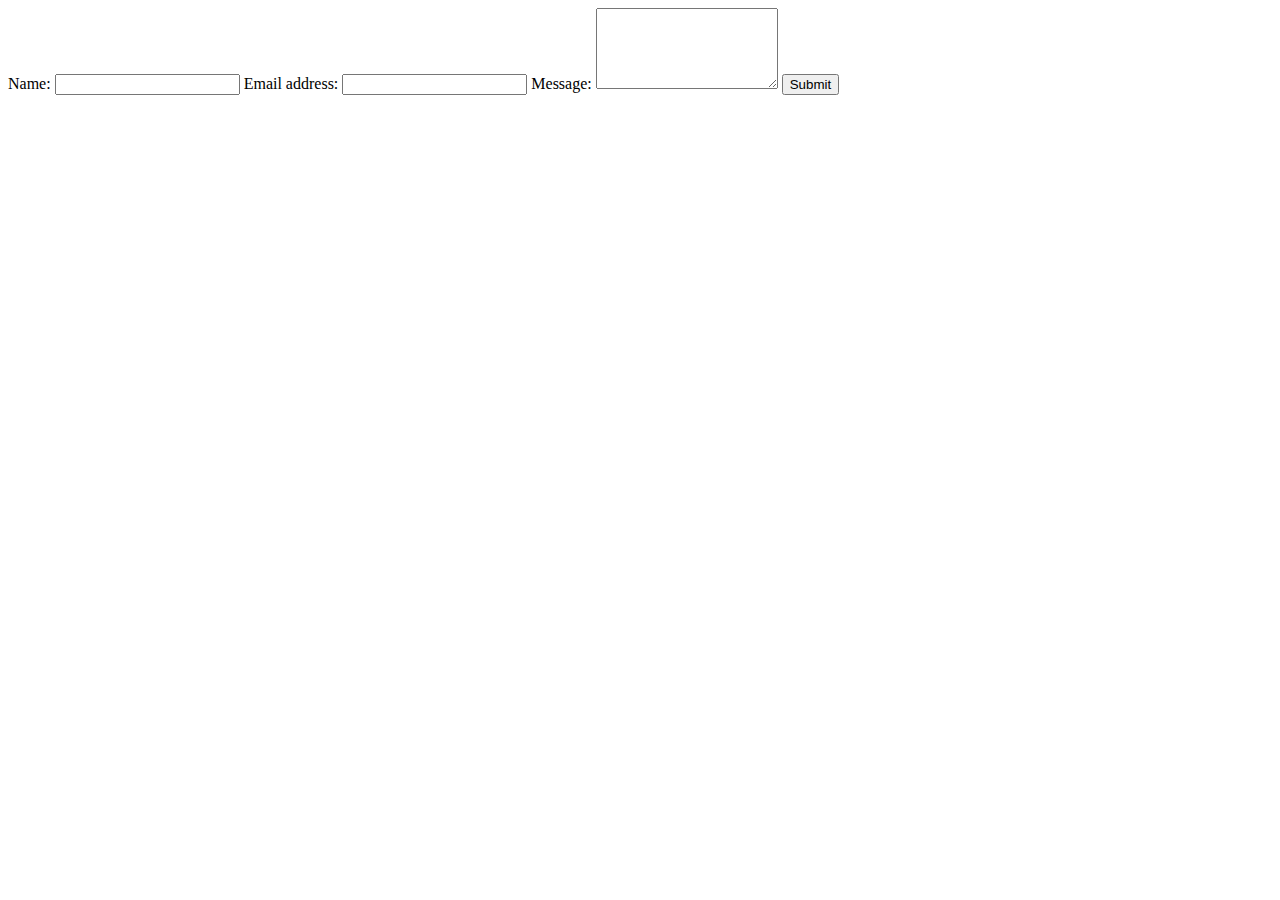
<file: index.html>
<?php

if($_POST["submit"]) {
    $recipient="dudecool1119@gmail.com";
    $subject="Form to email message";
    $sender=$_POST["sender"];
    $senderEmail=$_POST["senderEmail"];
    $message=$_POST["message"];

    $mailBody="Name: $sender\nEmail: $senderEmail\n\n$message";

    mail($recipient, $subject, $mailBody, "From:$senderEmail");

    $thankYou="";
}?>

<!DOCTYPE html>

<html>
<head>
    <meta charset="utf-8">
    <title>Contact form to email</title>
</head>

<body>

    <?=$thankYou ?>

    <form method="post" action="contact.php">
        <label>Name:</label>
        <input name="sender">

        <label>Email address:</label>
        <input name="senderEmail">

        <label>Message:</label>
        <textarea rows="5" cols="20" name="message"></textarea>

        <input type="submit" name="submit">
    </form>

</body>

</html>
</file>
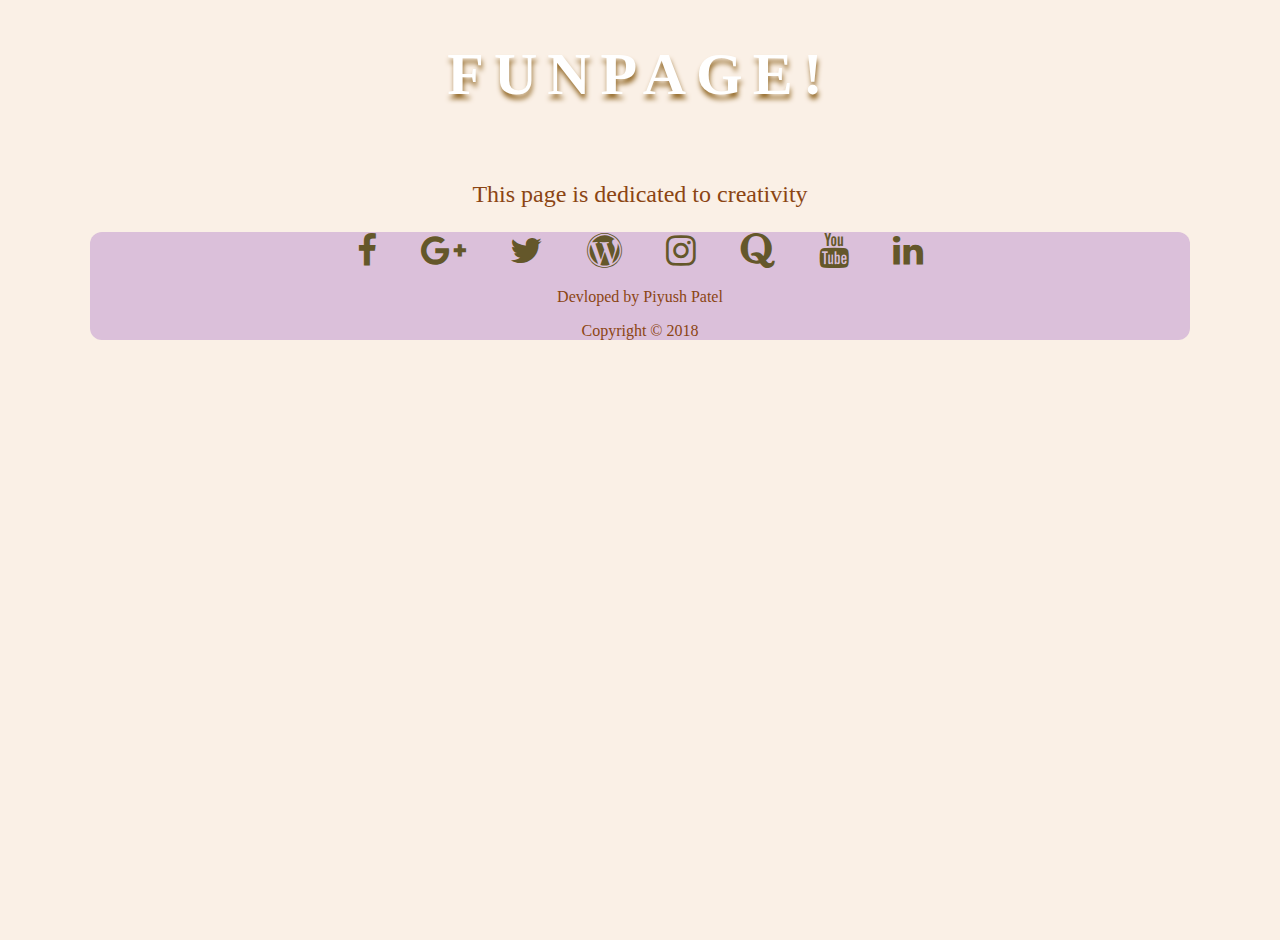
<file: funpage.html>
<!DOCTYPE html>
<html>
<head>
	<title>Funpage</title>
	<link rel="icon" type="image/jpg" href="image/iitk.jpg">
	<meta charset="utf-8">
	<meta name="viewport" content="width=device_width,initial_scale=1">
	<link rel="stylesheet" type="text/css" href="css/funpage.css">
	<link rel="stylesheet" href="https://cdnjs.cloudflare.com/ajax/libs/font-awesome/4.7.0/css/font-awesome.min.css">
</head>
</head>
<body>
	<div id="backimg">

	<div id="main-heading"><h1>FUNPAGE!</h1></div>
	<br>
	<p id="subtitle">This page is dedicated to creativity</p>



	<footer>
		<div id="social">
			<span style="cursor: pointer">
		<a class="social" href="https://www.facebook.com/piyush.patel.319" target="_blank"><i class="fa fa-facebook tm-social-icon"></i></a>
        <a class="social" href="https://plus.google.com/u/2/112675036650697622577" target="_blank" ><i class="fa fa-google-plus tm-social-icon"></i></a>
		<a class="social" href="https://twitter.com/dudecool1119" target="_blank" ><i class="fa fa-twitter tm-social-icon"></i></a>
		<a class="social" href="https://bitreads.wordpress.com" target="_blank" ><i class="fa fa-wordpress tm-social-icon"></i></a>
	        <a class="social" href="https://www.instagram.com/dude.cool.pp" target="_blank" ><i class="fa fa-instagram tm-social-icon"></i></a>
        <a class="social" href="https://www.quora.com/profile/Piyush-Patel-263" target="_blank" ><i class="fa fa-quora tm-social-icon"></i></a>
        <a class="social" href="https://www.youtube.com/channel/UCQelfVvxvs8BhKYp0VvxshA" target="_blank" ><i class="fa fa-youtube tm-social-icon"></i></a>
        <a class="social" href="https://www.linkedin.com/in/piyush-patel-83a718152/" target="_blank" ><i class="fa fa-linkedin tm-social-icon"></i></a>
    </span>
    </div>
		<p>Devloped by Piyush Patel</p>
		<p>Copyright © 2018</p>
	</footer>
</div>
</body>
</html>
</file>
<file: css/funpage.css>
body,html{
	height:100%;
	margin:0;
}
.backimg{
	background-image:url("image/rainbow-header.jpg");
	height: 100%;
	background-position: center;
	background-repeat: no-repeat;
	background-size: cover;		
}

a:link
{
	color:#64572a;
	background-color:transparent;
	text-decoration:none;
}
a:visited
{
	color:rgb(210,105,30);
	background-color:transparent;
	text-decoration:none;
}
a:hover
{
	color:rgb(192,192,192);
	background-color:transparent;
	text-decoration:none;
}
a:active/*a:active must coe after a hover*/
{
	color:red;
	background-color:transparent;
	text-decoration:none;
}

body{
	font-family: Comic Sans MS;
	background-color:linen;
	margin-left: 7%;
	margin-right: 7%;
	color: #8B4513;
	min-width:1000px;
}
h1{
	text-align:center;
	color:white;
	text-shadow: 1px 5px 5px rgb(150,109,45);
	margin-top:40px;
	margin-bottom:10px;
	padding-bottom: 20px;
	font-size: 60px;
	letter-spacing: 10px;

}
#subtitle{
	text-align: center;
	font-size: 24px;
}
footer{
	background-color: rgba(187,143,206,0.5);
	text-align: center
	border:2px solid white;
	border-radius:12px;
	float:center;
	clear: both;
	text-align: center;
}
a.social{
	margin:20px;
	font-size:35px;
	color:#64572a;
}
</file>
